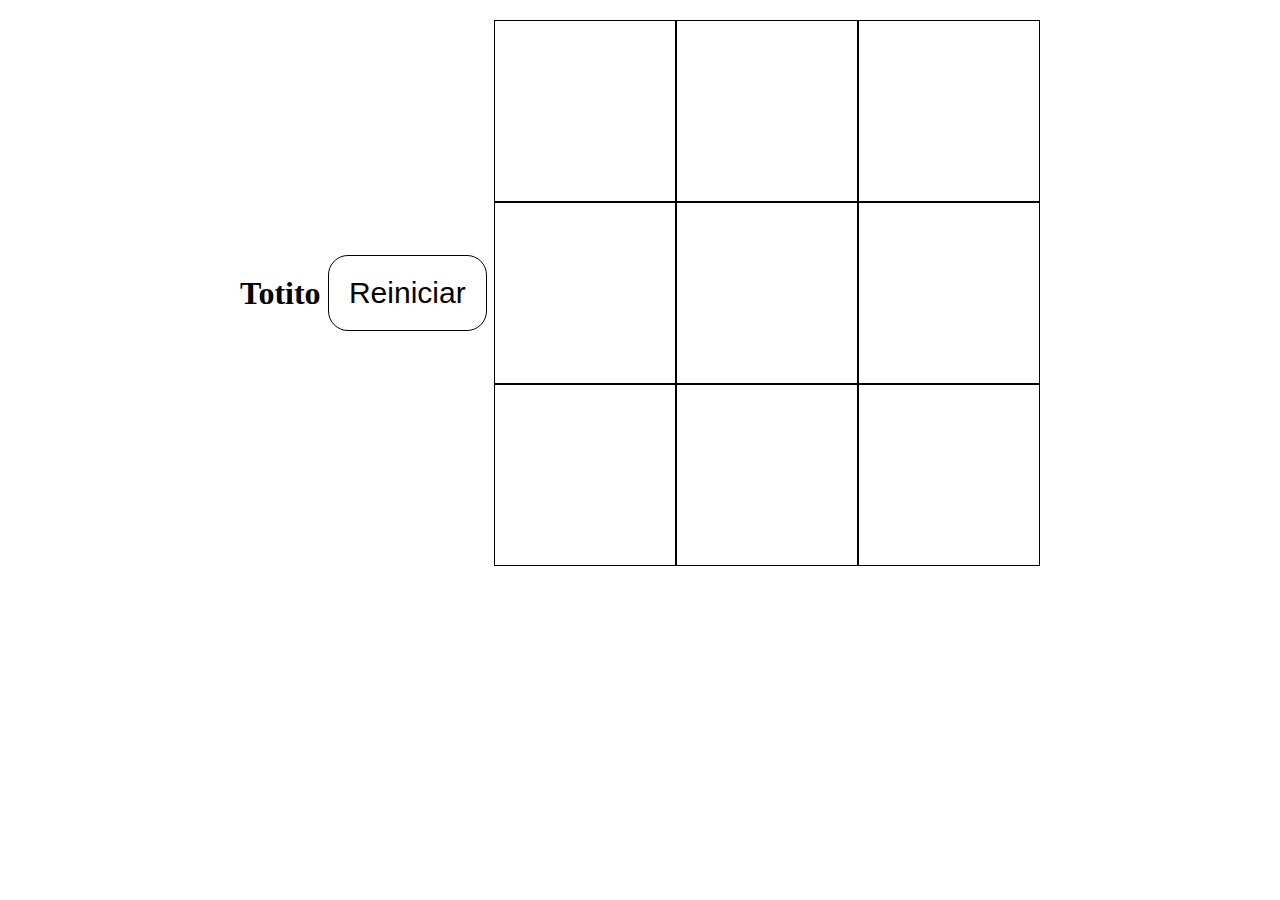
<file: index.html>
<!DOCTYPE html>
<html>
<head>
	<title>Totito</title>
	<link rel="stylesheet" type="text/css" href="style.css ">
</head>
<body>
	<div class="flexbox">
		<h1>Totito</h1>
		<button onclick="(reset)()">Reiniciar</button>
	<div class="grid">
		<div></div>
		<div></div>
		<div></div>
		<div></div>
		<div></div>
		<div></div>
		<div></div>
		<div></div>
		<div></div>
		
	</div>
	<script src="index.js"></script>

</body>
</html>
</file>
<file: style.css>
.grid {
  display: grid;
  grid-template-areas:
    "a b c"
    "d e f"
    "g h i";
  justify-content: center;
  align-items: center;
}

.grid div {
  height: 180px;
  width: 180px;
  font-size: 80px;
  border: 1px solid black;
  cursor: pointer;
  display: flex;
  justify-content: center;
  align-items: center;
}

.flexbox {
  display: flex;
  justify-content: space-between;
  align-items: center;
  max-width: 800px;
  margin: 20px auto;
}

button {
  padding: 20px;
  font-size: 30px;
  background: white;
  box-shadow: 0;
  border: 1px solid black;
  border-radius: 20px;
}
</file>
